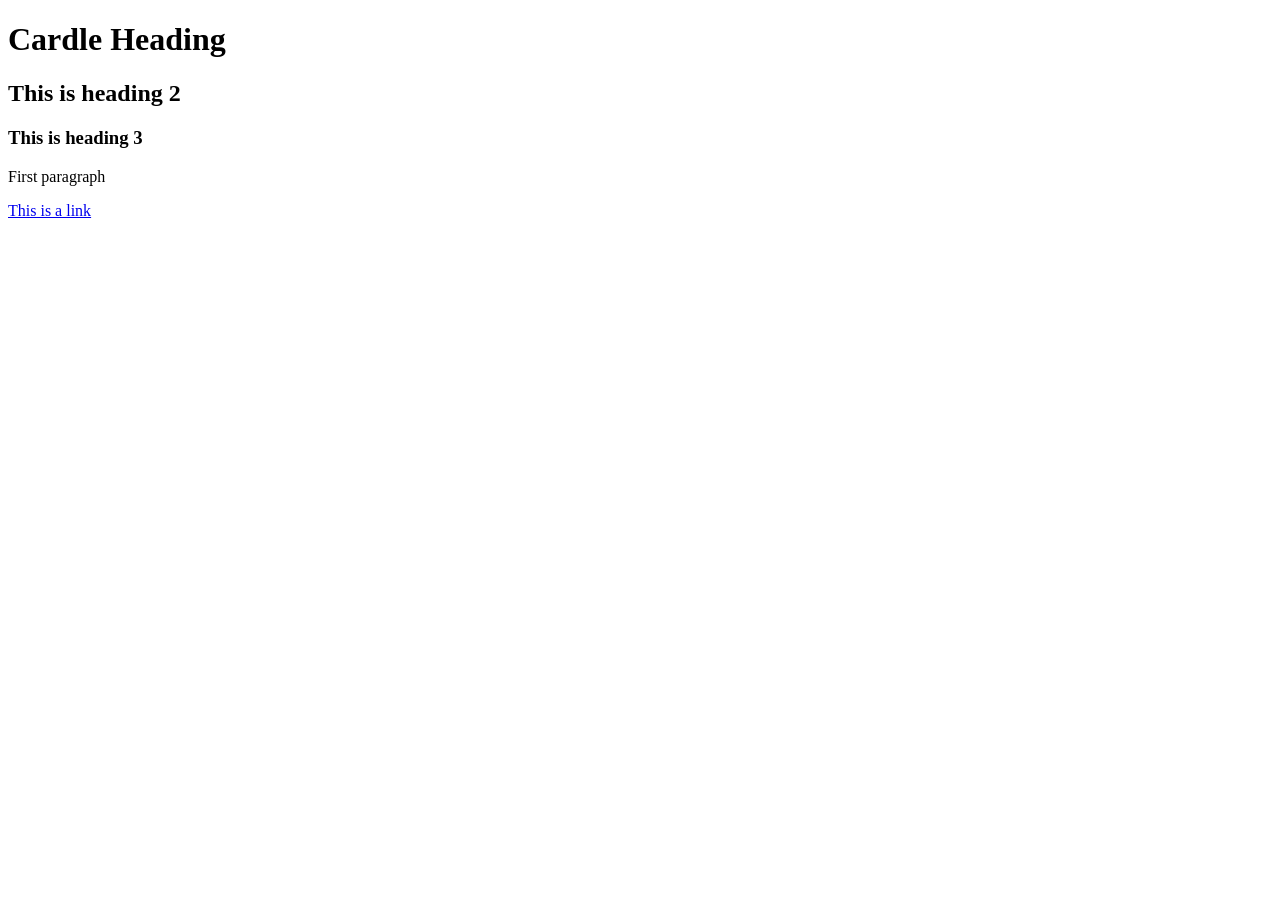
<file: frontend/index.html>
<!DOCTYPE html>
<html>
<body>

<h1>Cardle Heading</h1>
<h2>This is heading 2</h2>
<h3>This is heading 3</h3>
<p>First paragraph</p>

<a href="https://www.youtube.com/watch?v=dQw4w9WgXcQ">This is a link</a>


</body>
</html>
</file>
